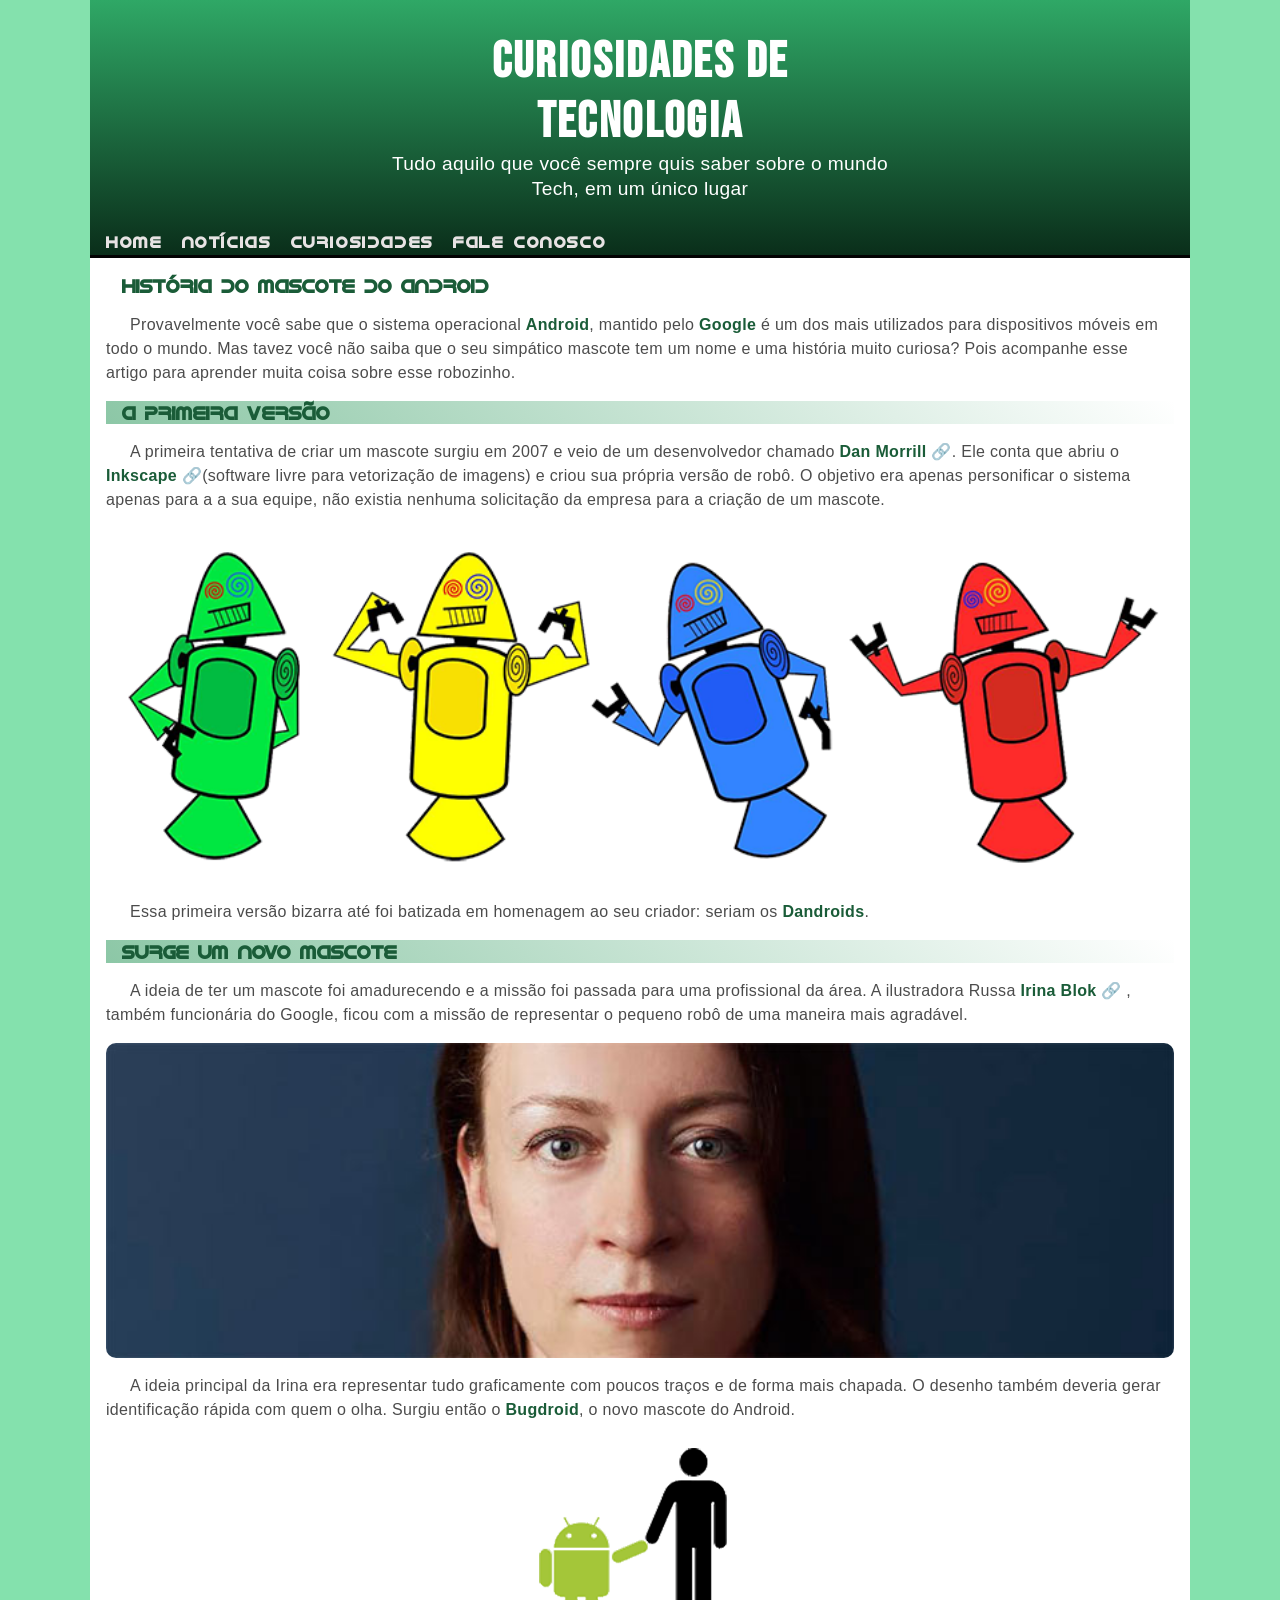
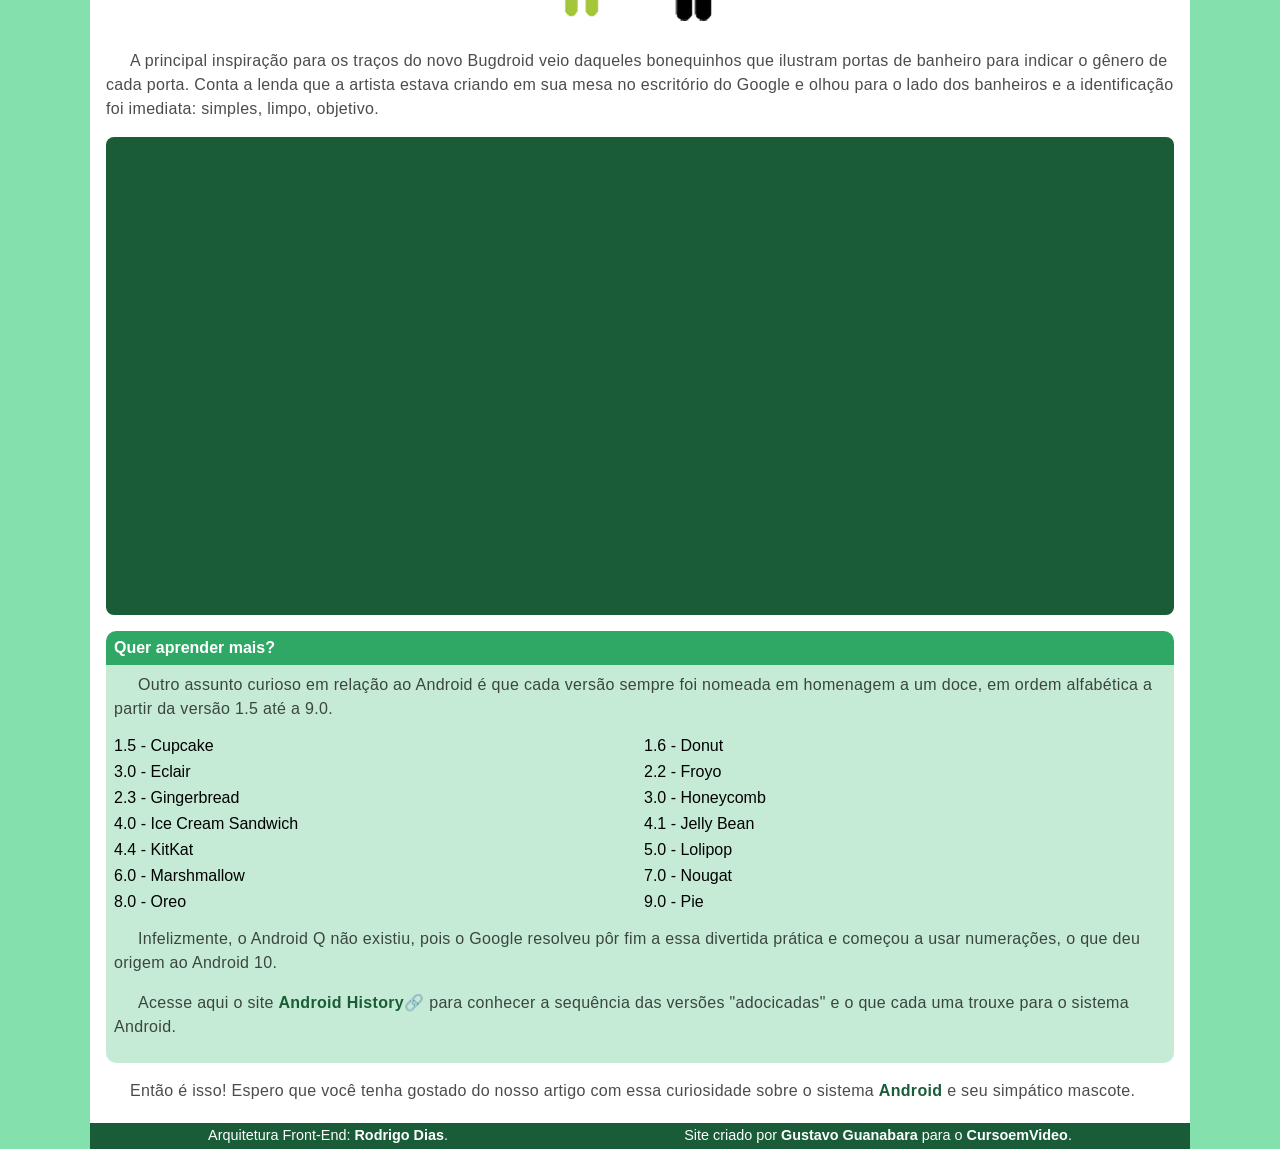
<file: versions/v2/index.html>
<!DOCTYPE html>
<html lang="pt-br">

<head>
    <!-- META TAGS -->
    <meta charset="UTF-8">
    <meta name="viewport" content="width=device-width, initial-scale=1.0">

    <!-- SEO -->
    <meta name="description"
        content="Projeto desenvolvido no Desafio 10 do Curso em Vídeo, apresentando curiosidades sobre o mascote do Android utilizando HTML5 e CSS3.">

    <title>História do Bugdroid | Curso em Vídeo</title>

    <!-- GOOGLE FONTS -->
    <link rel="preconnect" href="https://fonts.googleapis.com">
    <link rel="preconnect" href="https://fonts.gstatic.com" crossorigin>

    <link href="https://fonts.googleapis.com/css2?family=Bebas+Neue&display=swap" rel="stylesheet">

    <!-- FAVICON -->
    <link rel="shortcut icon" href="assets/media/favicon.ico" type="image/x-icon">

    <!-- CSS -->
    <link rel="stylesheet" href="assets/css/style.css">
</head>

<body>

    <!-- WRAPPER -->
    <div class="wrapper">

        <!-- HEADER PRINCIPAL -->
        <header class="cabecalho">

            <div class="container">

                <!-- BLOCO TEXTUAL -->
                <div class="header-text">
                    <h1>Curiosidades de Tecnologia</h1>

                    <p>
                        Tudo aquilo que você sempre quis saber sobre o mundo Tech,
                        em um único lugar
                    </p>
                </div>

                <!-- NAVBAR -->
                <nav class="navbar" aria-label="Menu principal">

                    <ul class="navbar-menu">

                        <li class="navbar-item">
                            <a href="#" class="navbar-link">Home</a>
                        </li>

                        <li class="navbar-item">
                            <a href="#" class="navbar-link">Notícias</a>
                        </li>

                        <li class="navbar-item">
                            <a href="#" class="navbar-link">Curiosidades</a>
                        </li>

                        <li class="navbar-item">
                            <a href="#" class="navbar-link">Fale Conosco</a>
                        </li>

                    </ul>

                </nav>

            </div>

        </header>
        <!-- =========================================
         MAIN
         ========================================= -->
        <main class="main-content">
            <div class="container article-container">
                <article class="post">
                    <header>
                        <h2>História do Mascote do Android</h2>
                        <p>
                            Provavelmente você sabe que o sistema operacional <strong>Android</strong>, mantido pelo
                            <strong>Google</strong> é um dos mais
                            utilizados para
                            dispositivos móveis em todo o mundo. Mas tavez você não saiba que o seu simpático mascote
                            tem um nome e uma
                            história muito curiosa? Pois acompanhe esse artigo para aprender muita coisa sobre esse
                            robozinho.
                        </p>
                    </header>

                    <!--Seção 1-->

                    <section>
                        <h3>A primeira versão</h3>
                        <p>
                            A primeira tentativa de criar um mascote surgiu em 2007 e veio de um desenvolvedor chamado
                            <a href="https://androidcommunity.com/dan-morrill-shows-us-the-android-mascot-that-almost-was-20130103/"
                                target="_blank" rel="external"><strong>Dan Morrill </strong></a> 🔗. Ele
                            conta que abriu o <a href="https://inkscape.org/pt-br/" target="_blank"
                                rel="external"><strong>Inkscape</strong></a> 🔗(software livre para vetorização de
                            imagens) e criou sua própria
                            versão de robô. O
                            objetivo era apenas personificar o sistema apenas para a a sua equipe, não existia nenhuma
                            solicitação da
                            empresa para a criação de um mascote.
                        </p>
                        <figure class="post-media">
                            <picture>
                                <source media="(max-width:768px)" srcset="assets/media/dan-droids-pq.png"
                                    type="image/png">
                                <img src="assets/media/dan-droids.png" alt="Primeiro rascunho do Dandroid"
                                    class="img-responsive">
                            </picture>
                        </figure>

                        <p>Essa primeira versão bizarra até foi batizada em homenagem ao seu criador: seriam os
                            <strong>Dandroids</strong>.
                        </p>
                    </section>

                    <!-- Seção 2 -->
                    <section>
                        <h3>Surge um novo mascote</h3>
                        <p>
                            A ideia de ter um mascote foi amadurecendo e a missão foi passada para uma profissional da
                            área.
                            A ilustradora
                            Russa <a href="https://www.irinablok.com/android" target="_blank"
                                rel="external"><strong>Irina
                                    Blok</strong></a> 🔗 , também funcionária do Google, ficou com a missão de
                            representar o
                            pequeno robô
                            de uma maneira
                            mais agradável.
                        </p>
                        <figure class="post-media">
                            <picture>
                                <source media="(max-width:768px)" srcset="assets/media/irina-blok-pq.jpg">
                                <img src="assets/media/irina-blok.jpg" alt="Irina Blok criadora do Bugdroid"
                                    class="img-responsive">
                            </picture>
                        </figure>
                        <p>
                            A ideia principal da Irina era representar tudo graficamente com poucos traços e de forma
                            mais
                            chapada. O
                            desenho também deveria gerar identificação rápida com quem o olha. Surgiu então o
                            <strong>Bugdroid</strong>, o novo mascote do
                            Android.
                        </p>
                        <figure class="post-media">
                            <img src="assets/media/bugdroid.png" alt="Bugdroid Novo mascote do Android"
                                class="img-center">
                        </figure>
                        <p>
                            A principal inspiração para os traços do novo Bugdroid veio daqueles bonequinhos que
                            ilustram
                            portas de banheiro
                            para indicar o gênero de cada porta. Conta a lenda que a artista estava criando em sua mesa
                            no
                            escritório do
                            Google e olhou para o lado dos banheiros e a identificação foi imediata: simples, limpo,
                            objetivo.
                        </p>
                    </section>

                    <!-- Vídeo -->

                    <!-- Vídeo -->
                    <section class="post-video">

                        <div class="video-wrapper">

                            <iframe src="https://www.youtube.com/embed/l2UDgpLz20M" title="YouTube video player"
                                allow="accelerometer; autoplay; clipboard-write; encrypted-media; gyroscope; picture-in-picture"
                                allowfullscreen>
                            </iframe>

                        </div>

                    </section>


                    <!-- Conteúdo Extra / Curiosidade -->
                    <aside class="post-extra">
                        <header class="extra-header ">
                            <h4> Quer aprender mais?</h4>
                        </header>
                        <div class="extra-content ">
                            <p>Outro assunto curioso em relação ao Android é que cada versão sempre foi nomeada em
                                homenagem a um doce, em ordem alfabética a partir da versão 1.5 até a 9.0.</p>

                            <ul class="version-list">
                                <li><span class="version-highlight">1.5</span> - Cupcake</li>
                                <li><span class="version-highlight">1.6</span> - Donut</li>
                                <li><span class="version-highlight">3.0</span> - Eclair</li>
                                <li><span class="version-highlight">2.2</span> - Froyo</li>
                                <li><span class="version-highlight">2.3</span> - Gingerbread</li>
                                <li><span class="version-highlight">3.0</span> - Honeycomb</li>
                                <li><span class="version-highlight">4.0</span> - Ice Cream Sandwich</li>
                                <li><span class="version-highlight">4.1</span> - Jelly Bean</li>
                                <li><span class="version-highlight">4.4</span> - KitKat</li>
                                <li><span class="version-highlight">5.0</span> - Lolipop</li>
                                <li><span class="version-highlight">6.0</span> - Marshmallow</li>
                                <li><span class="version-highlight">7.0</span> - Nougat</li>
                                <li><span class="version-highlight">8.0</span> - Oreo</li>
                                <li><span class="version-highlight">9.0</span> - Pie</li>
                            </ul>


                            <p>
                                Infelizmente, o Android Q não existiu, pois o Google resolveu pôr fim a essa divertida
                                prática e
                                começou a usar
                                numerações, o que deu origem ao Android 10.</p>

                            <p>
                                Acesse aqui o site <a href="https://www.android.com/history/" target="_blank"
                                    rel="external">Android History</a>🔗 para conhecer a sequência das versões
                                "adocicadas" e o que
                                cada
                                uma trouxe
                                para o sistema Android.
                            </p>
                        </div>
                    </aside>
                    <p>
                        Então é isso! Espero que você tenha gostado do nosso artigo com essa curiosidade sobre o
                        sistema
                        <strong>Android</strong> e seu
                        simpático mascote.
                    </p>
                </article>
            </div>
        </main>

        <!-- =========================================
         FOOTER
         ========================================= -->
        <footer class="footer-main">
            <div class="container footer-container">
                <p>
                    Arquitetura Front-End: <strong><a href="https://github.com/rodrigo-dias-dev" target="_blank"
                            rel="external">Rodrigo Dias</a></strong>.
                </p>
                <p>
                    Site criado por <strong>Gustavo Guanabara</strong> para o <strong>CursoemVideo</strong>.
                </p>
            </div>
        </footer>

    </div>

</body>

</html>
</file>
<file: versions/v2/assets/css/style.css>
@charset "UTF-8";

/* ==========================================================================

1. TIPOGRAFIA PERSONALIZADA
   ========================================================================== */
   @font-face {
   font-family: 'Android';
   src: url('../fontes/idroid.otf') format('opentype');
   font-weight: normal;
   }

/* ==========================================================================
2. RESET DE ESTILOS PADRÃO (CSS Reset)
========================================================================== */

* {
  margin: 0;
  padding: 0;
  box-sizing: border-box;
  }

/* ==========================================================================
3. DESIGN TOKENS (Variáveis Globais)
========================================================================== */
:root {


/* --- Paleta de Cores --- */
--color-bg-body: #84E1AD;
--color-bg-wrapper: #ffffff;

--color-text-main: rgb(231, 227, 227);
--color-text-paragraph: rgba(0, 0, 0, 0.705);

--color-title-light: #ffffff;
--color-title-dark: #1A5C38;

--color-link-default: rgb(231, 227, 227);
--color-link-hover: rgb(177, 223, 177);

--color-border-dark: #020202;

--color-footer-bg: #1A5C38;

/* --- Component Colors --- */
--color-video-bg: #1A5C38;
--color-extra-header: #2FA866;
--color-extra-content: #C5EBD6;

/* --- Gradientes --- */
--gradient-menu: linear-gradient(180deg, #2fa866, #0a2e1a);
--gradient-subtitle: linear-gradient(45deg, #8cc7a6, #ffffff);

/* --- Tipografia --- */
--font-family-title: 'Android', cursive;
--font-family-display: 'Bebas Neue', sans-serif;
--font-family-text: Arial, Verdana, Helvetica, sans-serif;

/* --- Escala de Fontes --- */
--font-size-base: 1rem;
--font-size-sm: 0.8rem;
--font-size-md: 1.2rem;
--font-size-lg: 2rem;
--font-size-xl: 3.1rem;

/* --- Altura de Linha --- */
--line-height-tight: 1.2;
--line-height-base: 1.4;
--line-height-relaxed: 1.5;

/* --- Espaçamento --- */
--spacing-xs: 0.5rem;
--spacing-sm: 1rem;
--spacing-md: 1.5rem;
--spacing-lg: 2.5rem;
--spacing-indent: 1.5rem;

/* --- Border Radius --- */
--radius-card: 1.25rem;
--radius-image: 0.625rem;

/* --- Bordas e Sombras --- */
--border-thin: 1px solid var(--color-border-dark);
--shadow-card: 1px 25px 25px rgba(0, 0, 0, 0.05);

}

/* ==========================================================================
4. ESTRUTURA BASE
========================================================================== */

body {
font-family: var(--font-family-text);
background-color: var(--color-bg-body);
display: flex;
justify-content: center;
min-height: 100vh;
}

.wrapper {
width: 100%;
max-width: 1100px;
display: flex;
flex-direction: column;
background-color: var(--color-bg-wrapper);
}

/* Container estrutural padrão */
.container {
width: 100%;
display: flex;
flex-direction: column;
margin: 0 auto;
}

/* ==========================================================================
5. COMPONENTES: CABEÇALHO
========================================================================== */

.cabecalho {
background-image: var(--gradient-menu);
border-bottom: 3px solid var(--color-border-dark);
color: var(--color-title-light);
text-align: center;
}

/* Limita largura de leitura */
.header-text {
width: min(22rem, 100%);
margin: 0 auto;
padding-top: var(--spacing-sm);
}

.header-text h1 {
font-family: var(--font-family-display);
font-size: var(--font-size-lg);
letter-spacing: 0.15rem;
}

.header-text p {
font-size: var(--font-size-sm);
letter-spacing: 0.02rem;
line-height: var(--line-height-base);
padding-bottom: 0.8rem;
}

/* ==========================================================================
6. COMPONENTES: NAVEGAÇÃO
========================================================================== */

.navbar {
padding-bottom: 0.2rem;
}

.navbar-menu {
display: flex;
width: 100%;
justify-content: center;
gap: var(--spacing-sm);
flex-wrap: wrap;
}

.navbar li {
list-style: none;
}

.navbar a {
font-family: var(--font-family-title);
text-decoration: none;
color: var(--color-link-default);
font-weight: bold;
font-size: 0.85rem;
letter-spacing: 0.1rem;
transition: color 0.2s ease;
}

.navbar a:hover {
text-decoration: underline;
color: var(--color-link-hover);
}

/* ==========================================================================
7. COMPONENTES: CONTEÚDO PRINCIPAL
========================================================================== */

.article-container {
padding: 1rem 1rem 0;
}

/* Títulos do Post */
.post h2,
.post h3 {
font-family: var(--font-family-title);
color: var(--color-title-dark);
font-size: var(--font-size-md);
text-align: start;
margin-bottom: var(--spacing-sm);
padding: 0 1rem;
}

.post h3 {
background-image: var(--gradient-subtitle);
}

/* Parágrafos do Post */
.post p {
color: var(--color-text-paragraph);
font-size: var(--font-size-base);
line-height: var(--line-height-relaxed);
text-indent: var(--spacing-indent);
letter-spacing: 0.02rem;
margin-bottom: var(--spacing-sm);
}

.post a {
text-decoration: none;
color: var(--color-title-dark);
font-weight: bold;
transition: color 0.2s ease;
}

.post a:hover {
text-decoration: underline;
color: var(--color-link-hover);
}

.post strong {
color: var(--color-title-dark);
}

/* ==========================================================================
8. MEDIA
========================================================================== */

.post-media {
width: 100%;
padding-bottom: 1rem;
}

.img-responsive {
width: 100%;
max-width: 100%;
height: auto;
display: block;
margin: 0 auto;
border-radius: var(--radius-image);
}

.img-center {
display: block;
margin: 0 auto;
}

/* ==========================================================================
VIDEO
========================================================================== */

.post-video {
margin: 1rem 0;
}

.video-wrapper {
background-color: var(--color-video-bg);
padding: 0.9rem;
border-radius: 0.5rem;
display: flex;
justify-content: center;
}

.video-wrapper iframe {
width: 100%;
max-width: 800px;
aspect-ratio: 16 / 9;
border: none;
border-radius: var(--radius-image);
}

/* ==========================================================================
9. SEÇÃO EXTRA
========================================================================== */

/* Controla espaçamento inferior do bloco extra */
.post-extra {
padding-bottom: 1rem;
}

.extra-header {
background-color: var(--color-extra-header);
padding: var(--spacing-xs);
border-radius: 0.64rem 0.64rem 0 0;
}

.extra-header h4 {
color: var(--color-title-light);
}

.extra-content {
padding: var(--spacing-xs);
background-color: var(--color-extra-content);
border-radius: 0 0 0.64rem 0.64rem;
}

.version-list {
list-style: none;
display: grid;
grid-template-columns: repeat(2, 1fr);
gap: 0.5rem;
padding-bottom: 1rem;
}

/* ==========================================================================
10. COMPONENTES: RODAPÉ
========================================================================== */

.footer-main {
background-color: var(--color-footer-bg);
color: var(--color-title-light);
}

.footer-container {
align-items: center;
padding: var(--spacing-xs);
}

.footer-container p {
line-height: var(--line-height-tight);
font-size: var(--font-size-sm);
}

.footer-container a {
text-decoration: none;
color: var(--color-title-light);
font-family: var(--font-family-text);
}

/* ==========================================================================
11. MEDIA QUERIES
========================================================================== */

@media (min-width: 768px) {


.container {
    padding: 1rem 1rem 0.2rem;
}

.header-text {
    width: min(32rem, 100%);
}

.header-text h1 {
    font-size: var(--font-size-xl);
}

.header-text p {
    font-size: var(--font-size-md);
    line-height: 1.3;
    padding-bottom: 1.9rem;
}

.navbar {
    padding-bottom: 0;
}

.navbar-menu {
    justify-content: flex-start;
    gap: 1.2rem;
}

.navbar a {
    font-size: var(--font-size-base);
}

.footer-container {
    flex-direction: row;
    justify-content: space-around;
    align-items: center;
    padding: 0.3rem 0;
}

.footer-container p {
    font-size: 0.9rem;
}

}
</file>
